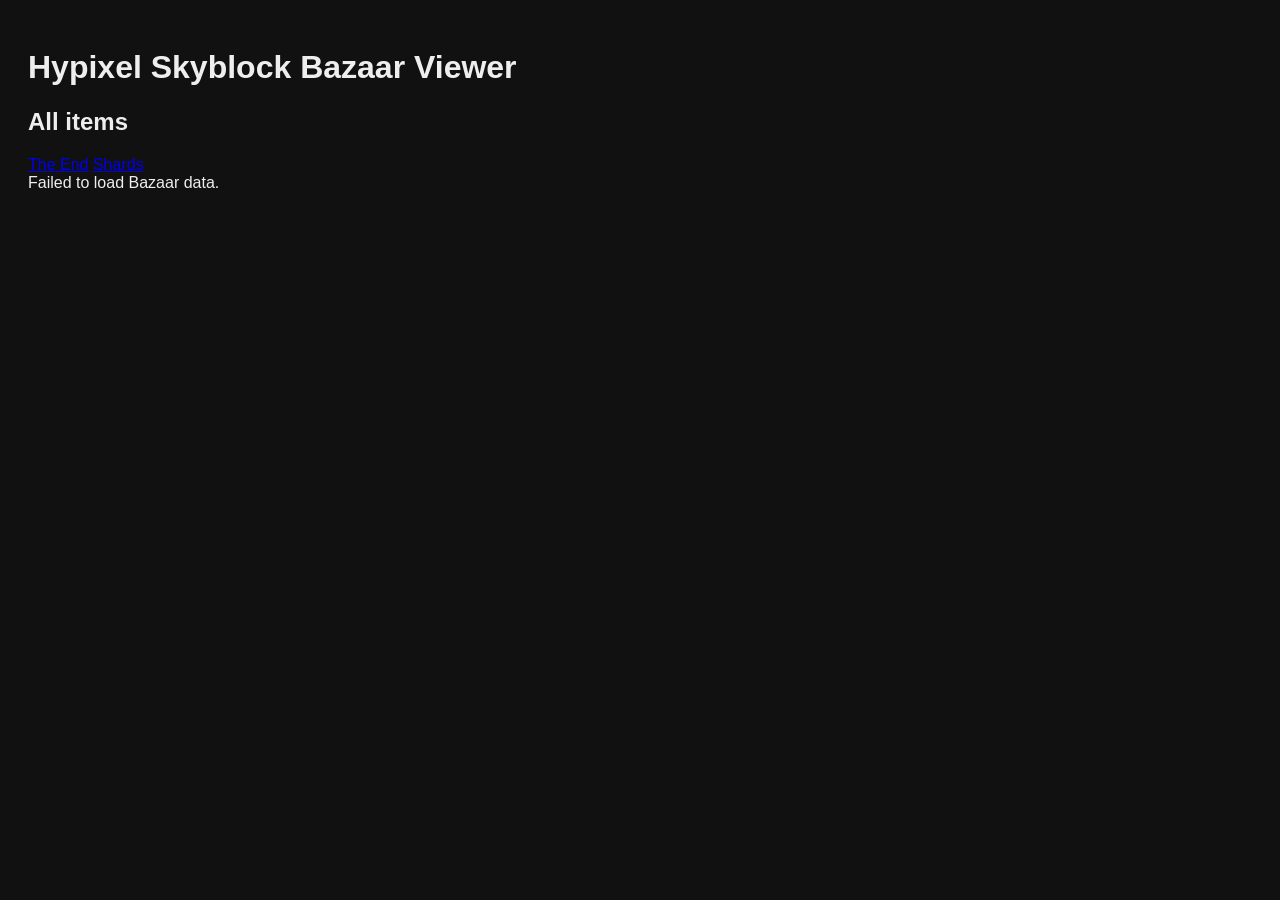
<file: index.html>
<!DOCTYPE html>
<html lang="en">
    <head>
        <meta charset="UTF-8">
        <title>
            Hypixel Skyblock Bazaar Viewer
        </title>
        <link rel="stylesheet" href="style.css">
    </head>

    <body>
        <h1>Hypixel Skyblock Bazaar Viewer</h1>
        <h2>All items</h2>

        <a href="./the-end">The End</a>
        <a href="./shards">Shards</a>


        <div id="bazaar-container">
            Loading Bazaar data...
        </div>

        <script src="item.js"></script>
        <script src="display.js"></script>
        <script src="script.js"></script>

    </body>
</html>
</file>
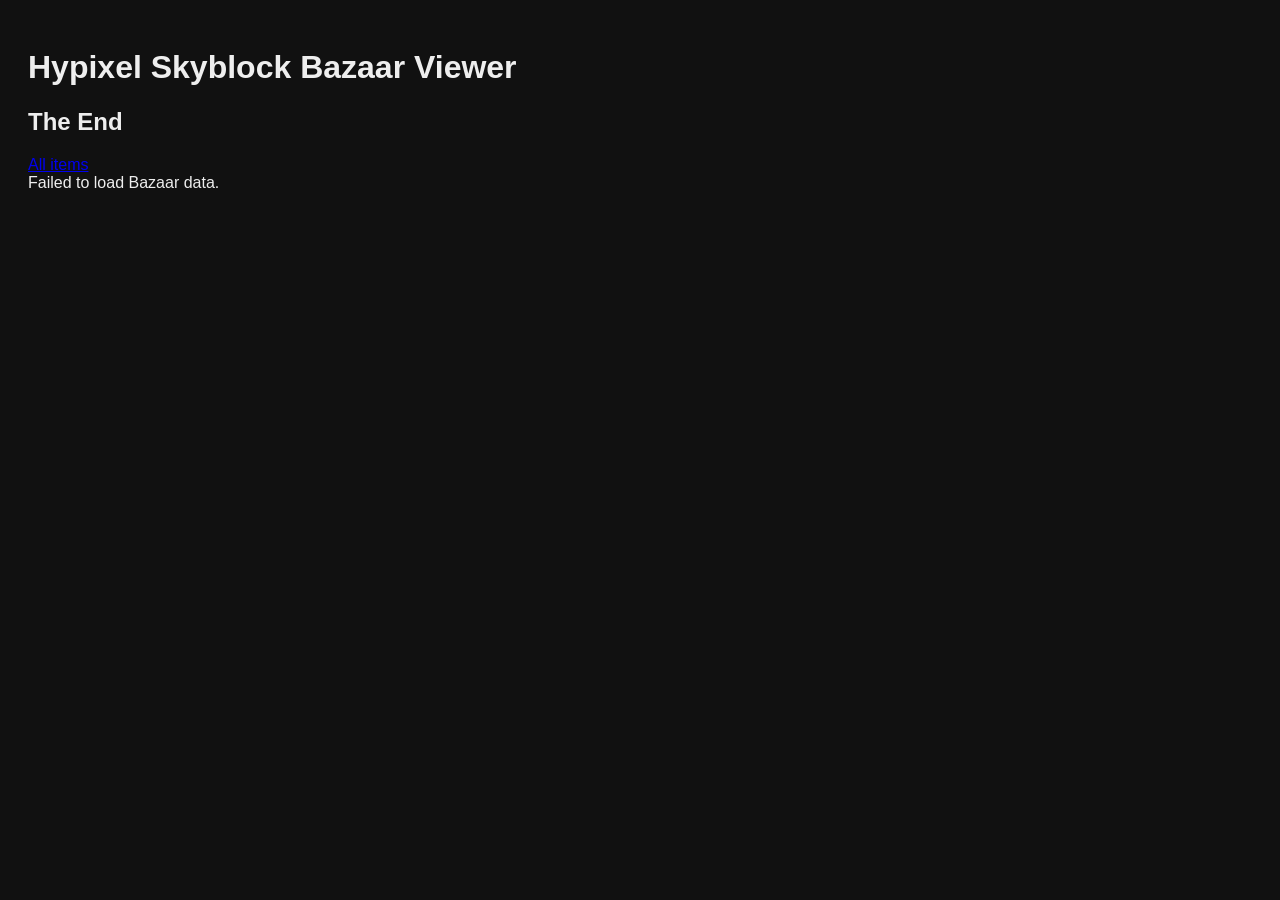
<file: end/index.html>
<!DOCTYPE html>
<html lang="en">
    <head>
        <meta charset="UTF-8">
        <title>
            Hypixel Skyblock Bazaar Viewer
        </title>
        <link rel="stylesheet" href="../style.css">
    </head>

    <body>
        <h1>Hypixel Skyblock Bazaar Viewer</h1>

        <h2>The End</h2>

        <a href="../">All items</a>

        <div id="bazaar-container">
            Loading Bazaar data...
        </div>

        <script src="../item.js"></script>
        <script src="../display.js"></script>
        <script src="../script.js"></script>

    </body>
</html>
</file>
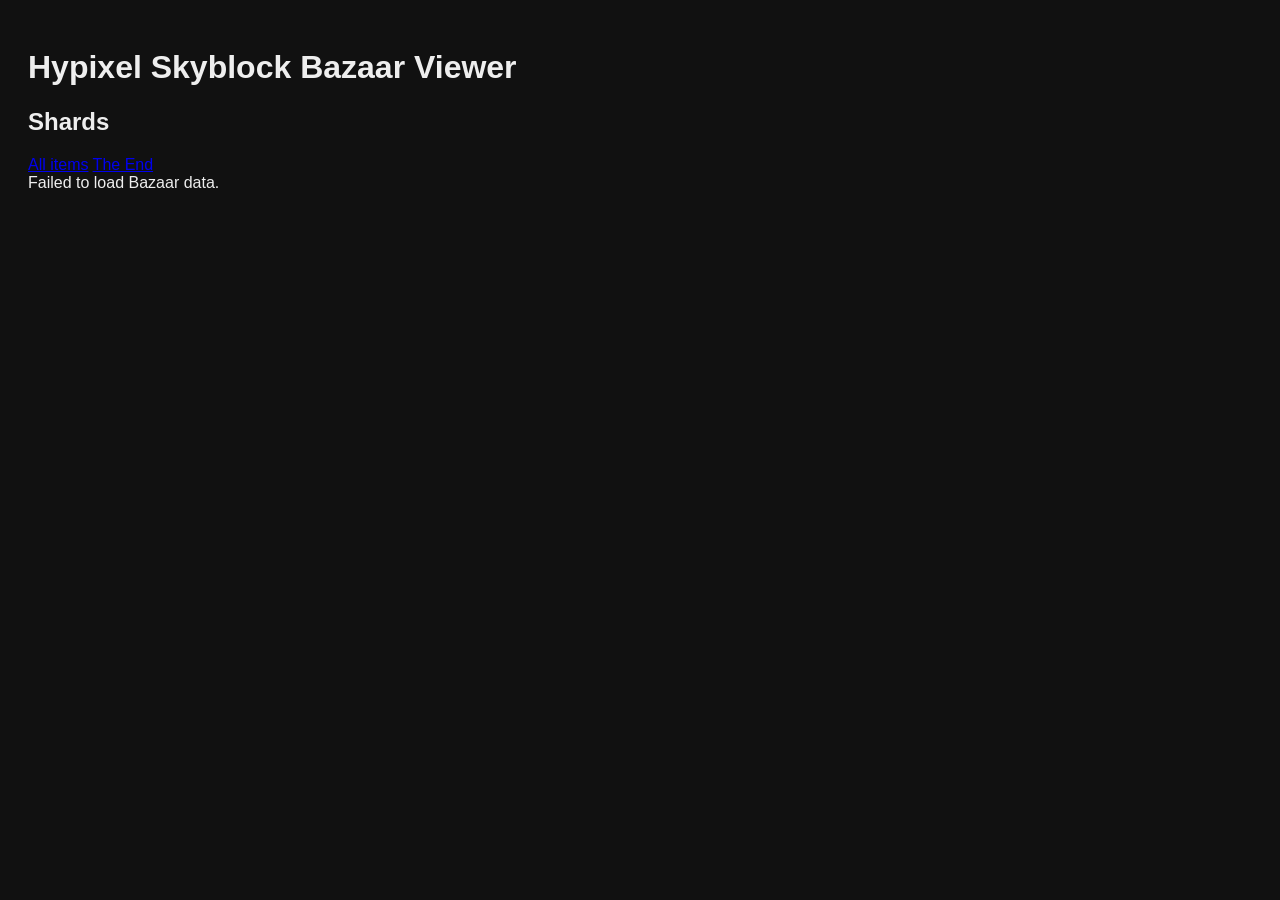
<file: shards/index.html>
<!DOCTYPE html>
<html lang="en">
    <head>
        <meta charset="UTF-8">
        <title>
            Hypixel Skyblock Bazaar Viewer
        </title>
        <link rel="stylesheet" href="../style.css">
    </head>

    <body>
        <h1>Hypixel Skyblock Bazaar Viewer</h1>

        <h2>Shards</h2>

        <a href="../">All items</a>
        <a href="../the-end">The End</a>

        <div id="bazaar-container">
            Loading Bazaar data...
        </div>

        <script src="../item.js"></script>
        <script src="../display.js"></script>
        <script src="../script.js"></script>

    </body>
</html>
</file>
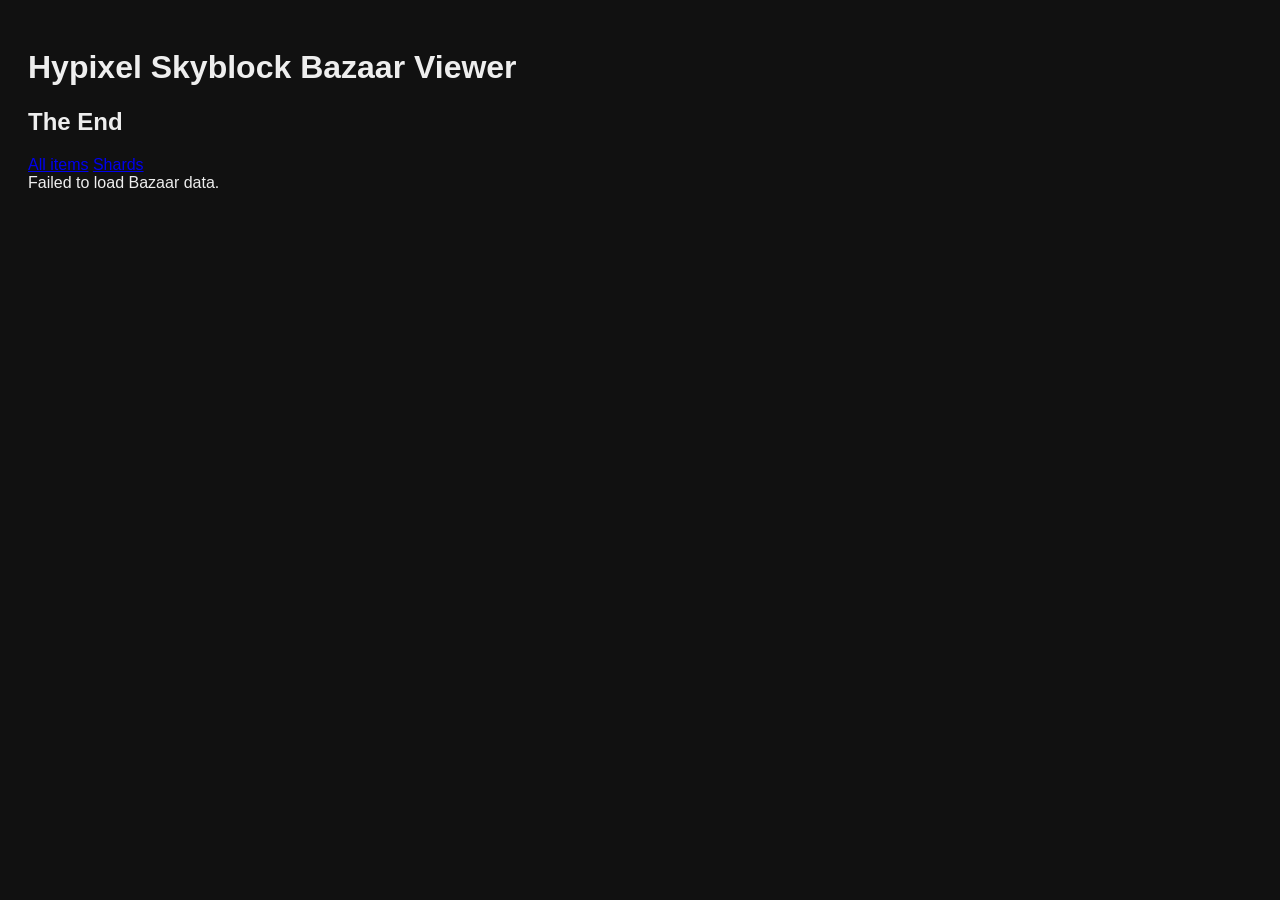
<file: the-end/index.html>
<!DOCTYPE html>
<html lang="en">
    <head>
        <meta charset="UTF-8">
        <title>
            Hypixel Skyblock Bazaar Viewer
        </title>
        <link rel="stylesheet" href="../style.css">
    </head>

    <body>
        <h1>Hypixel Skyblock Bazaar Viewer</h1>

        <h2>The End</h2>

        <a href="../">All items</a>
        <a href="../shards/">Shards</a>

        <div id="bazaar-container">
            Loading Bazaar data...
        </div>

        <script src="../item.js"></script>
        <script src="../display.js"></script>
        <script src="../script.js"></script>

    </body>
</html>
</file>
<file: style.css>
body
{
    font-family: Arial, sans-serif;
    background: #111;
    color: #eee;
    padding: 20px;
}

#bazaar-container
{
    display: grid;
    grid-template-columns: repeat(auto-fill, minmax(300px, 1fr));
    gap: 10px;
}

.bazaar-item
{
    background: #353404;
    padding: 10px;
    border-radius: 6px;
}

.bazaar-item-common { background: #353404; }

.bazaar-item-uncommon { background: #0f9337; }

.bazaar-item-rare { background: #0f5593; }

.bazaar-item-epic { background: #6e0f93; }

.bazaar-item-legendary { background: #c68610; }

.bazaar-item-mythic { background: #c61037; }

.bazaar-item-supreme { background: #c61037; }

.bazaar-item-special { background: #c61037; }

.bazaar-item-very-special { background: #c61037; }
</file>
